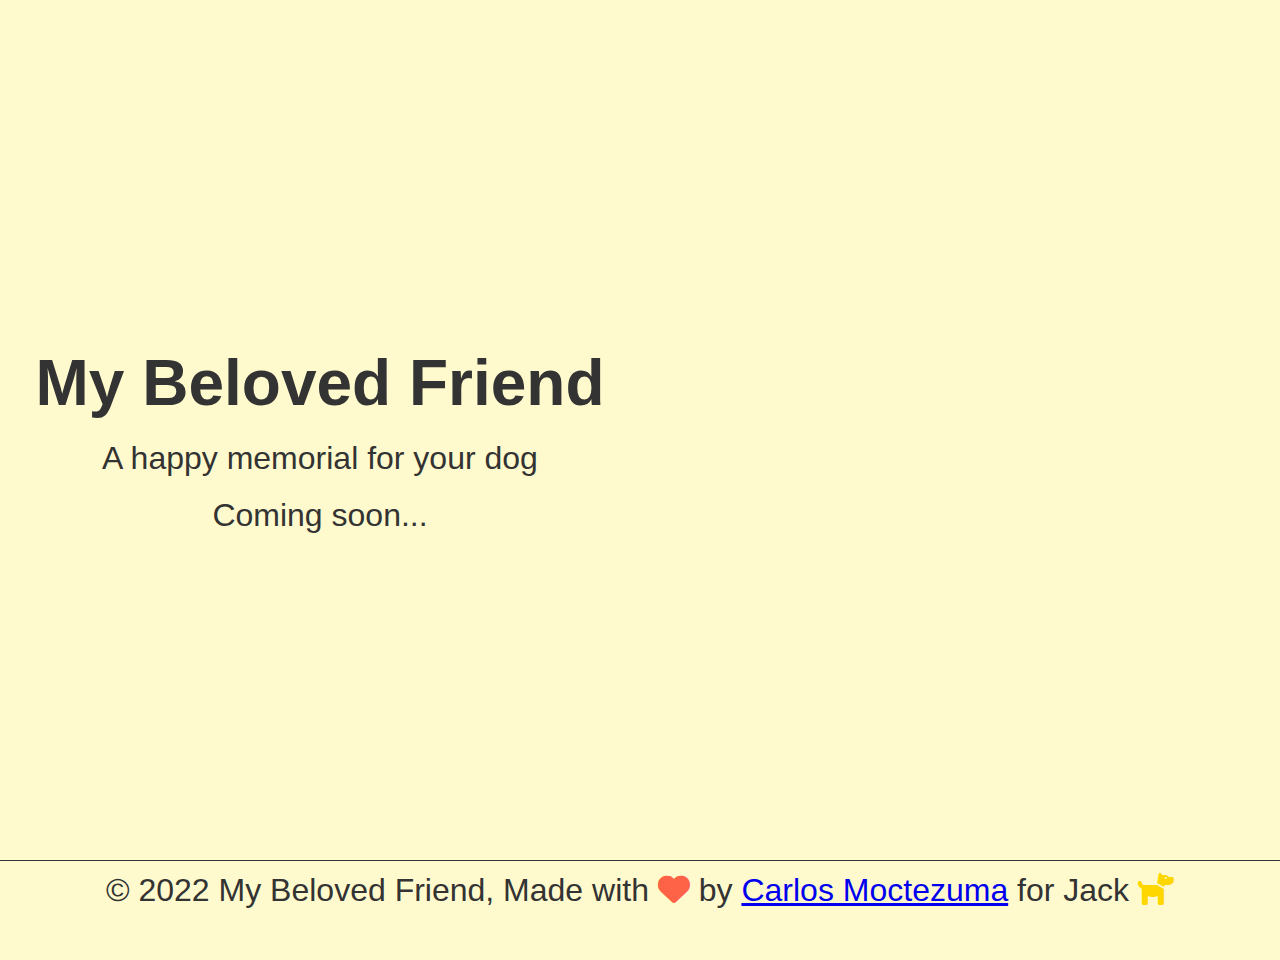
<file: public/localized-files/en_ALL/index.html>
<!DOCTYPE html>
<html lang="en">
<head>
    <!-- Google tag (gtag.js) -->
<script async src="https://www.googletagmanager.com/gtag/js?id=G-405FDVDKTB"></script>
<script>
  window.dataLayer = window.dataLayer || [];
  function gtag(){dataLayer.push(arguments);}
  gtag('js', new Date());

  gtag('config', 'G-405FDVDKTB');
</script>
    <meta charset="UTF-8">
    <meta http-equiv="X-UA-Compatible" content="IE=edge">
    <meta name="viewport" content="width=device-width, initial-scale=1.0">
    <title>My Beloved Friend | A happy memorial for your dog</title>

    <!-- Meta data  -->
    <meta name="title" content="My Beloved Friend | A happy memorial for your dog">
    <meta name="description" content="We know that dogs are our best friends, and their loss represents a great pain (it has happened to me too).that's why I decided to create a space on the web to commemorate his life and remember with happiness the time, joy and love he gave me.">
    <meta name="keywords" content="Dog memorial, my best friend, my beloved friend, always remember you, I'll love you forever, my dog's memories">
    <meta name="robots" content="index, follow">
    <meta http-equiv="Content-Type" content="text/html; charset=utf-8">
    <meta name="language" content="English">
    <meta name="revisit-after" content="100 days">
    <meta name="author" content="Carlos Moctezuma">
    <meta name="msapplication-config" content="../../browserconfig.xml" />

    <!-- Open Graph / Facebook -->
    <meta property="og:type" content="website">
    <meta property="og:url" content="https://my-beloved-friend.netlify.app/">
    <meta property="og:title" content="My Beloved Friend | A happy memorial for your dog">
    <meta property="og:description" content="We know that dogs are our best friends, and their loss represents a great pain (it has happened to me too).that's why I decided to create a space on the web to commemorate his life and remember with happiness the time, joy and love he gave me.">
    <meta property="og:image" content="https://my-beloved-friend.netlify.app/assets/img/og-image.png">


    <!-- Twitter -->
    <meta property="twitter:card" content="summary_large_image">
    <meta property="twitter:url" content="https://my-beloved-friend.netlify.app/">
    <meta property="twitter:title" content="My Beloved Friend | A happy memorial for your dog">
    <meta property="twitter:description" content="We know that dogs are our best friends, and their loss represents a great pain (it has happened to me too).that's why I decided to create a space on the web to commemorate his life and remember with happiness the time, joy and love he gave me.">
    <meta property="twitter:image" content="https://my-beloved-friend.netlify.app/assets/img/og-image.png">

    <!-- Favicon -->

    <link rel="apple-touch-icon" sizes="180x180" href="../../img/apple-touch-icon.png">
    <link rel="icon" type="image/png" sizes="32x32" href="../../img/favicon-32x32.png">
    <link rel="icon" type="image/png" sizes="16x16" href="../../img/favicon-16x16.png">
    <link rel="manifest" href="../../site.webmanifest">
    <link rel="mask-icon" href="../../img/safari-pinned-tab.svg" color="#5bbad5">
    <link rel="shortcut icon" href="../../img/favicon.ico">
    <meta name="msapplication-TileColor" content="#da532c">
    <meta name="msapplication-config" content="../../browserconfig.xml">
    <meta name="theme-color" content="#ffffff">

    
    <link rel="preload" href="https://cdnjs.cloudflare.com/ajax/libs/font-awesome/6.2.0/css/all.min.css" as="style" onload="this.onload=null;this.rel='stylesheet'">
    <noscript><link rel="stylesheet" href="https://cdnjs.cloudflare.com/ajax/libs/font-awesome/6.2.0/css/all.min.css" integrity="sha512-xh6O/CkQoPOWDdYTDqeRdPCVd1SpvCA9XXcUnZS2FmJNp1coAFzvtCN9BmamE+4aHK8yyUHUSCcJHgXloTyT2A==" crossorigin="anonymous" referrerpolicy="no-referrer"></noscript>
    <link rel="stylesheet" href="../../css/under-construction.css" media="all">
    
</head>
<body>
    <section>
        <div class="container">
            <div class="content-left">
                <h1>My Beloved Friend</h1>
                <p>A happy memorial for your dog</p>
                <p>Coming soon...</p>    
            </div>
            <div class="content-right">
    
            </div>
        </div>
        <div class="footer">
            <p>© 2022 My Beloved Friend, Made with <i class="fas fa-heart red"></i> by <a href="https://www.carlosmoctezuma.com" target="_blank">Carlos Moctezuma</a> for Jack <i class="fa-sharp fa-solid fa-dog golden"></i></p>
        </div>
    </section>
</body>
</html>
</file>
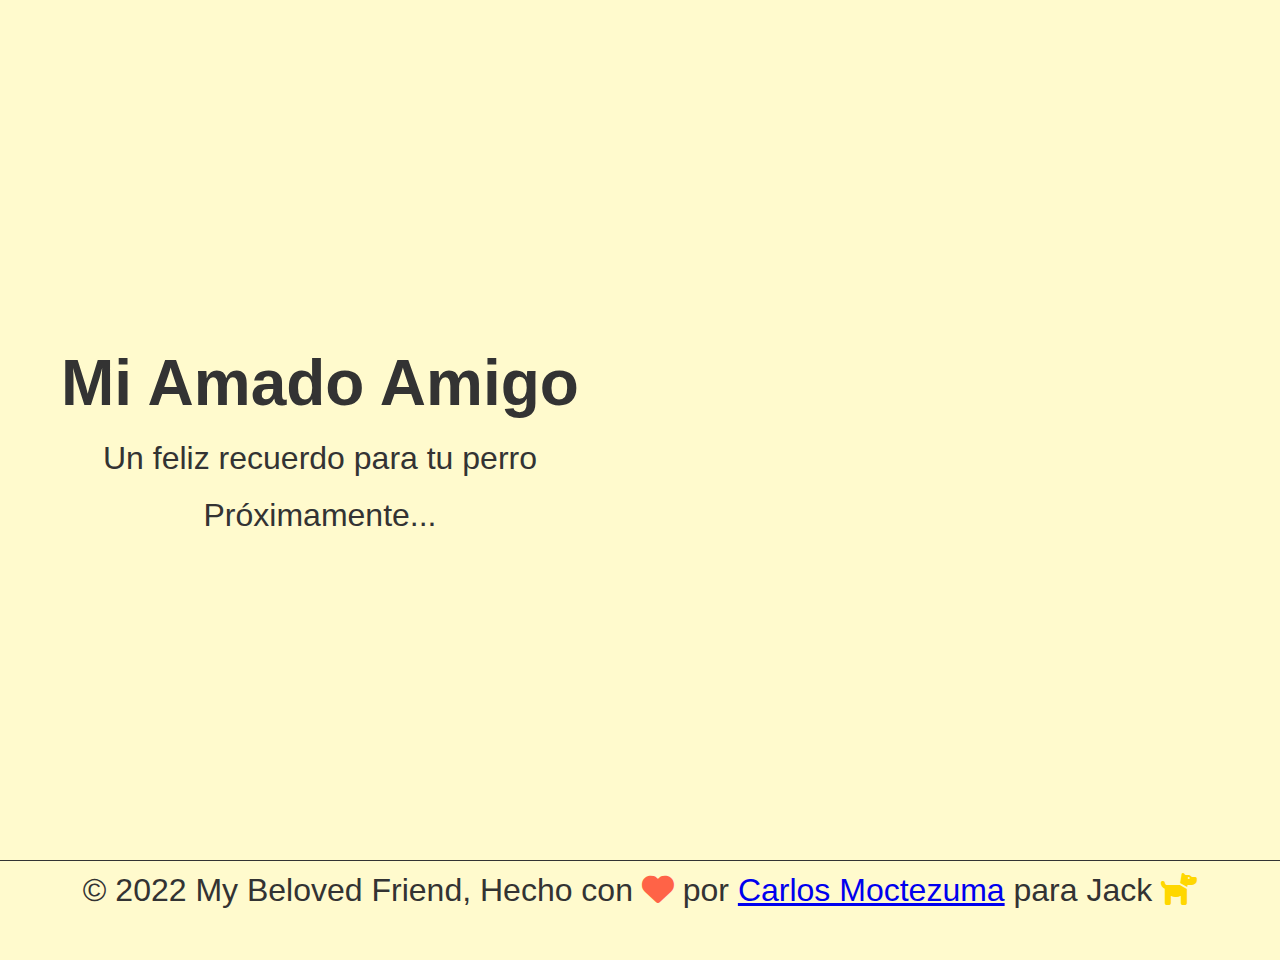
<file: public/localized-files/es_ALL/index.html>
<!DOCTYPE html>
<html lang="es">
<head>
    <!-- Google tag (gtag.js) -->
<script async src="https://www.googletagmanager.com/gtag/js?id=G-405FDVDKTB"></script>
<script>
  window.dataLayer = window.dataLayer || [];
  function gtag(){dataLayer.push(arguments);}
  gtag('js', new Date());

  gtag('config', 'G-405FDVDKTB');
</script>
    <meta charset="UTF-8">
    <meta http-equiv="X-UA-Compatible" content="IE=edge">
    <meta name="viewport" content="width=device-width, initial-scale=1.0">
    <title>Mi Amado Amigo | Un feliz recuerdo de tu perro</title>

    <!-- Meta data  -->
    <meta name="title" content="Mi Amado Amigo | Un feliz recuerdo de tu perro">
    <meta name="description" content="Se que los perros son nuestros mejores amigos, y su pérdida representa un gran dolor (a mí también me ha pasado).Por eso decidí crear un espacio en la web para conmemorar su vida y recordar con alegría el tiempo, la felicidad, diversión y el amor que nos dieron.">
    <meta name="keywords" content="mi mejor amigo, mi querido amigo, siempre te recordaré, te querré siempre, recuerdos de mi perro">
    <meta name="robots" content="index, follow">
    <meta http-equiv="Content-Type" content="text/html; charset=utf-8">
    <meta name="language" content="English">
    <meta name="revisit-after" content="100 days">
    <meta name="author" content="Carlos Moctezuma">
    <meta name="msapplication-config" content="../../browserconfig.xml" />

    <!-- Open Graph / Facebook -->
    <meta property="og:type" content="website">
    <meta property="og:url" content="https://my-beloved-friend.netlify.app/">
    <meta property="og:title" content="Mi Amado Amigo | Un feliz recuerdo de tu perro">
    <meta property="og:description" content="Se que los perros son nuestros mejores amigos, y su pérdida representa un gran dolor (a mí también me ha pasado).Por eso decidí crear un espacio en la web para conmemorar su vida y recordar con alegría el tiempo, la felicidad, diversión y el amor que nos dieron.">
    <meta property="og:image" content="https://my-beloved-friend.netlify.app/assets/img/og-image.png">


    <!-- Twitter -->
    <meta property="twitter:card" content="summary_large_image">
    <meta property="twitter:url" content="https://my-beloved-friend.netlify.app/">
    <meta property="twitter:title" content="Mi Amado Amigo | Un feliz recuerdo de tu perro">
    <meta property="twitter:description" content="Se que los perros son nuestros mejores amigos, y su pérdida representa un gran dolor (a mí también me ha pasado).Por eso decidí crear un espacio en la web para conmemorar su vida y recordar con alegría el tiempo, la felicidad, diversión y el amor que nos dieron.">
    <meta property="twitter:image" content="https://my-beloved-friend.netlify.app/assets/img/og-image.png">

    <!-- Favicon -->

    <link rel="apple-touch-icon" sizes="180x180" href="../../img/apple-touch-icon.png">
    <link rel="icon" type="image/png" sizes="32x32" href="../../img/favicon-32x32.png">
    <link rel="icon" type="image/png" sizes="16x16" href="../../img/favicon-16x16.png">
    <link rel="manifest" href="../../site.webmanifest">
    <link rel="mask-icon" href="../../img/safari-pinned-tab.svg" color="#5bbad5">
    <link rel="shortcut icon" href="../../img/favicon.ico">
    <meta name="msapplication-TileColor" content="#da532c">
    <meta name="msapplication-config" content="../../browserconfig.xml">
    <meta name="theme-color" content="#ffffff">

    <link rel="preload" href="https://cdnjs.cloudflare.com/ajax/libs/font-awesome/6.2.0/css/all.min.css" as="style" onload="this.onload=null;this.rel='stylesheet'">
    <noscript><link rel="stylesheet" href="https://cdnjs.cloudflare.com/ajax/libs/font-awesome/6.2.0/css/all.min.css" integrity="sha512-xh6O/CkQoPOWDdYTDqeRdPCVd1SpvCA9XXcUnZS2FmJNp1coAFzvtCN9BmamE+4aHK8yyUHUSCcJHgXloTyT2A==" crossorigin="anonymous" referrerpolicy="no-referrer"></noscript>
    <link rel="stylesheet" href="../../css/under-construction.css">

</head>
<body>
    <section>
        <div class="container">
            <div class="content-left">
                <h1>Mi Amado Amigo</h1>
                <p>Un feliz recuerdo para tu perro</p>
                <p>Próximamente...</p>
            </div>
            <div class="content-right">
            </div>
        </div>
        <div class="footer">
            <p>© 2022 My Beloved Friend, Hecho con <i class="fas fa-heart red"></i> por <a href="https://www.carlosmoctezuma.com" target="_blank">Carlos Moctezuma</a> para Jack <i class="fa-sharp fa-solid fa-dog golden"></i></p>
        </div>
    </section>
</body>
</html>
</file>
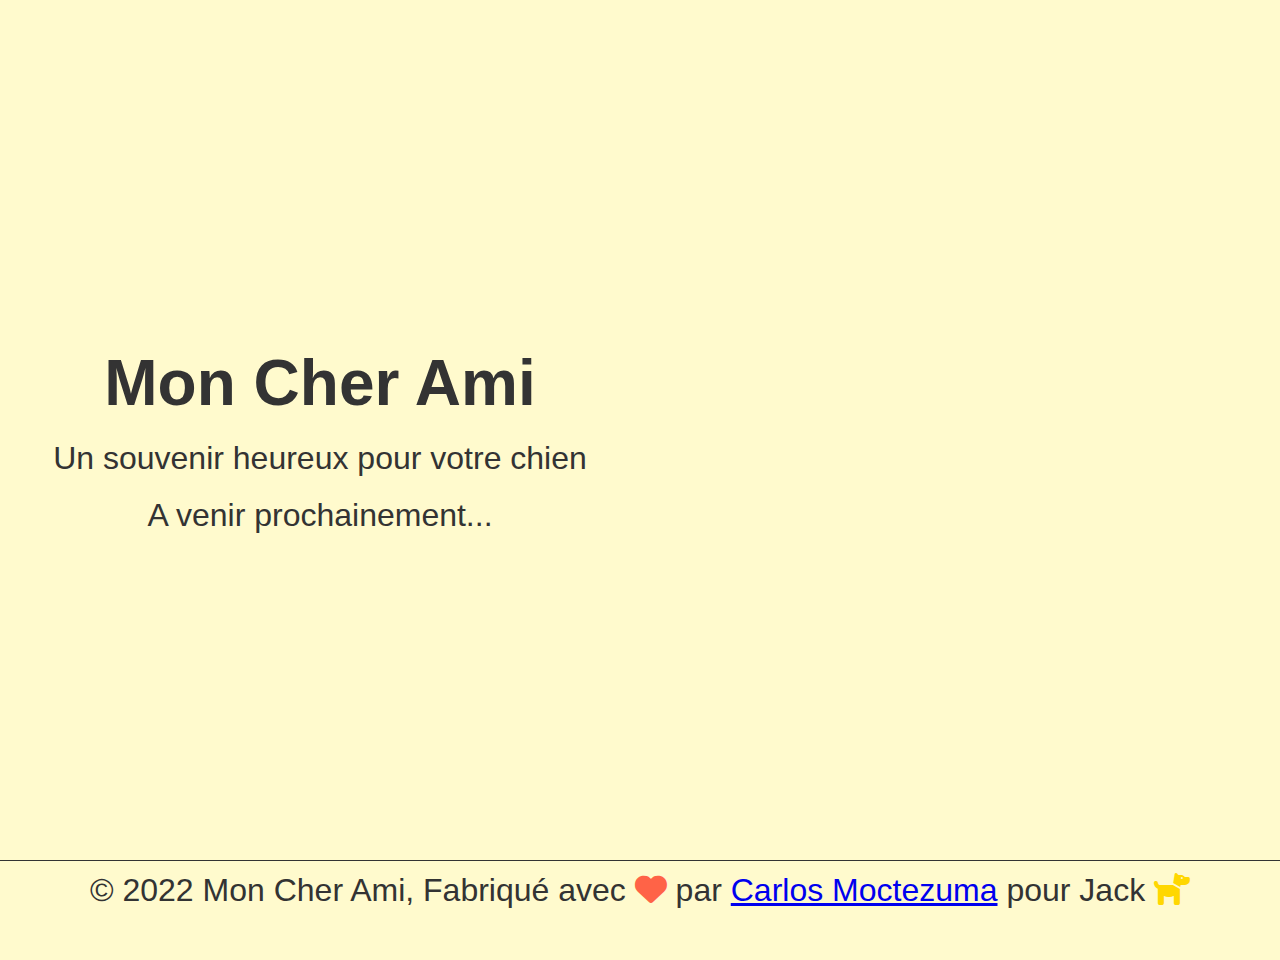
<file: public/localized-files/fr_ALL/index.html>
<!DOCTYPE html>
<html lang="fr">
<head>
    <!-- Google tag (gtag.js) -->
<script async src="https://www.googletagmanager.com/gtag/js?id=G-405FDVDKTB"></script>
<script>
  window.dataLayer = window.dataLayer || [];
  function gtag(){dataLayer.push(arguments);}
  gtag('js', new Date());

  gtag('config', 'G-405FDVDKTB');
</script>
    <meta charset="UTF-8">
    <meta http-equiv="X-UA-Compatible" content="IE=edge">
    <meta name="viewport" content="width=device-width, initial-scale=1.0">
    <title>Mon Cher Ami | Un heureux souvenir pour votre chien</title>

    <!-- Meta data  -->
    <meta name="title" content="Mon Cher Ami | Un heureux souvenir pour votre chien">
    <meta name="description" content="Je sais que les chiens sont nos meilleurs amis et que leur perte représente une grande douleur (cela m'est arrivé aussi). J'ai donc décidé de créer un espace sur le web pour commémorer leur vie et me souvenir avec joie du temps, du bonheur, du plaisir et de l'amour qu'ils nous ont donné.">
    <meta name="keywords" content="mi mejor amigo, mi querido amigo, siempre te recordaré, te querré siempre, recuerdos de mi perro">
    <meta name="robots" content="index, follow">
    <meta http-equiv="Content-Type" content="text/html; charset=utf-8">
    <meta name="language" content="English">
    <meta name="revisit-after" content="100 days">
    <meta name="author" content="Carlos Moctezuma">
    <meta name="msapplication-config" content="../../browserconfig.xml" />

    <!-- Open Graph / Facebook -->
    <meta property="og:type" content="website">
    <meta property="og:url" content="https://my-beloved-friend.netlify.app/">
    <meta property="og:title" content="Mon Cher Ami | Un heureux souvenir pour votre chien">
    <meta property="og:description" content="Je sais que les chiens sont nos meilleurs amis et que leur perte représente une grande douleur (cela m'est arrivé aussi). J'ai donc décidé de créer un espace sur le web pour commémorer leur vie et me souvenir avec joie du temps, du bonheur, du plaisir et de l'amour qu'ils nous ont donné.">
    <meta property="og:image" content="https://my-beloved-friend.netlify.app/assets/img/og-image.png">


    <!-- Twitter -->
    <meta property="twitter:card" content="summary_large_image">
    <meta property="twitter:url" content="https://my-beloved-friend.netlify.app/">
    <meta property="twitter:title" content="Mon Cher Ami | Un heureux souvenir pour votre chien">
    <meta property="twitter:description" content="Je sais que les chiens sont nos meilleurs amis et que leur perte représente une grande douleur (cela m'est arrivé aussi). J'ai donc décidé de créer un espace sur le web pour commémorer leur vie et me souvenir avec joie du temps, du bonheur, du plaisir et de l'amour qu'ils nous ont donné.">
    <meta property="twitter:image" content="https://my-beloved-friend.netlify.app/assets/img/og-image.png">

    <!-- Favicon -->

    <link rel="apple-touch-icon" sizes="180x180" href="../../img/apple-touch-icon.png">
    <link rel="icon" type="image/png" sizes="32x32" href="../../img/favicon-32x32.png">
    <link rel="icon" type="image/png" sizes="16x16" href="../../img/favicon-16x16.png">
    <link rel="manifest" href="../../site.webmanifest">
    <link rel="mask-icon" href="../../img/safari-pinned-tab.svg" color="#5bbad5">
    <link rel="shortcut icon" href="img/favicon.ico">
    <meta name="msapplication-TileColor" content="#da532c">
    <meta name="msapplication-config" content="../../browserconfig.xml">
    <meta name="theme-color" content="#ffffff">

    <link rel="preload" href="https://cdnjs.cloudflare.com/ajax/libs/font-awesome/6.2.0/css/all.min.css" as="style" onload="this.onload=null;this.rel='stylesheet'">
    <noscript><link rel="stylesheet" href="https://cdnjs.cloudflare.com/ajax/libs/font-awesome/6.2.0/css/all.min.css" integrity="sha512-xh6O/CkQoPOWDdYTDqeRdPCVd1SpvCA9XXcUnZS2FmJNp1coAFzvtCN9BmamE+4aHK8yyUHUSCcJHgXloTyT2A==" crossorigin="anonymous" referrerpolicy="no-referrer"></noscript>
    <link rel="stylesheet" href="../../css/under-construction.css">

</head>
<body>
    <section>
        <div class="container">
            <div class="content-left">
                <h1>Mon Cher Ami</h1>
                <p>Un souvenir heureux pour votre chien</p>
                <p>A venir prochainement...</p>
            </div>
            <div class="content-right">
            </div>
        </div>
        <div class="footer">
            <p>© 2022 Mon Cher Ami, Fabriqué avec <i class="fas fa-heart red"></i> par <a href="https://www.carlosmoctezuma.com" target="_blank">Carlos Moctezuma</a> pour Jack <i class="fa-sharp fa-solid fa-dog golden"></i></p>
        </div>
    </section>
</body>
</html>
</file>
<file: public/css/under-construction.css>
*{
    margin: 0;
    padding: 0;
    box-sizing: border-box;
}

body{
    background: lemonchiffon;
    font-family: 'Poppins', sans-serif;
    overflow: hidden;
}

.container{
    width: 100%;
    height: 100vh;
    display: flex;
    flex-direction: column-reverse;
    flex-wrap: nowrap;
    justify-content: center;
    align-items: center;
}
.content-left{
    width: 100%;
    height: 50vh;
    display: flex;
    flex-direction: column;
    flex-wrap: nowrap;
    align-content: space-evenly;
    justify-content: center;
    align-items: center;
    padding:2%;
}

.content-left h1{
    font-size: 2.5rem;
    color: #333;
    margin-bottom: 20px;
}

.content-left p{
    font-size: 1.5rem;
    color: #333;
    margin-bottom: 20px;
    text-align: center;
}

.content-right{
    width: 100%;
    height: 50vh;
    display: flex;
    flex-direction: column;
    flex-wrap: nowrap;
    align-content: space-around;
    justify-content: center;
    align-items: center;
    background-image: url("https://mybelovedfriend.dog/img/underconstruction/mybelovedfriend.webp");
    background-repeat: no-repeat;
    background-size: cover;
    background-position: center;
}

.footer{
    width: 100%;
    height: 30px;
    background:lemonchiffon;
    display: flex;
    justify-content: center;
    align-items: center;
    flex-direction: column;
    position: relative;
    bottom: 30px;
    border-top: 1px solid #333;
}

.footer p{
    font-size: 0.9rem;
    color: #333;
    text-align: center;
}

.red{
    color: tomato;
}

.golden{
    color: gold;
}

/* Small devices (landscape phones, 576px and up) */
@media (max-width: 576px) {
    .container{
        width: 100%;
        height: 100vh;
        display: flex;
        flex-direction: column-reverse;
        flex-wrap: nowrap;
        justify-content: center;
        align-items: center;
    }
    .content-left{
        width: 100%;
        height: 50vh;
        display: flex;
        flex-direction: column;
        flex-wrap: nowrap;
        align-content: space-evenly;
        justify-content: center;
        align-items: center;
        padding:2%;
    }

    .content-left h1{
        font-size: 2.5rem;
        color: #333;
        margin-bottom: 20px;
    }
    
    .content-left p{
        font-size: 1.5rem;
        color: #333;
        margin-bottom: 20px;
        text-align: center;
    }
    
    .content-right{
        width: 100%;
        height: 50vh;
        display: flex;
        flex-direction: column;
        flex-wrap: nowrap;
        align-content: space-around;
        justify-content: center;
        align-items: center;
        background-image: url("https://mybelovedfriend.dog//img/underconstruction/mybelovedfriend.webp");
    background-repeat: no-repeat;
    background-size: cover;
    background-position: center;
    }
    
    .footer{
        width: 100%;
        height: 30px;
        background:lemonchiffon;
        display: flex;
        justify-content: center;
        align-items: center;
        flex-direction: column;
        position: relative;
        bottom: 30px;
        border-top: 1px solid #333;
    }
 }

/* Medium devices (tablets, 768px and up)*/
@media (min-width: 768px) { .container{
    width: 100%;
    height: 100vh;
    display: flex;
    flex-direction: column-reverse;
    flex-wrap: nowrap;
    justify-content: center;
    align-items: center;
}
.content-left{
    width: 100%;
    height: 50vh;
    display: flex;
    flex-direction: column;
    flex-wrap: nowrap;
    align-content: space-evenly;
    justify-content: center;
    align-items: center;
    padding:2%;
}

.content-left h1{
    font-size: 2.5rem;
    color: #333;
    margin-bottom: 20px;
}

.content-left p{
    font-size: 1.5rem;
    color: #333;
    margin-bottom: 20px;
    text-align: center;
}

.content-right{
    width: 100%;
    height: 50vh;
    display: flex;
    flex-direction: column;
    flex-wrap: nowrap;
    align-content: space-around;
    justify-content: center;
    align-items: center;
    background-image: url("https://mybelovedfriend.dog//img/underconstruction/mybelovedfriend.webp");
    background-repeat: no-repeat;
    background-size: cover;
    background-position: center;
}

.footer{
    width: 100%;
    height: 30px;
    background:lemonchiffon;
    display: flex;
    justify-content: center;
    align-items: center;
    flex-direction: column;
    position: relative;
    bottom: 30px;
    border-top: 1px solid #333;
} }

/* Large devices (desktops, 992px and up)*/
@media (min-width: 992px) { 
    .container{
    width: 100%;
    height: 100vh;
    display: flex;
    justify-content: center;
    align-items: center;
    flex-direction: row;
}

.content-left{
    width: 50%;
    height: 100%;
    display: flex;
    justify-content: center;
    align-items: center;
    flex-direction: column;
}

.content-left h1{
    font-size: 4rem;
    color: #333;
    margin-bottom: 20px;
    text-align: center;
}

.content-left p{
    font-size: 2rem;
    color: #333;
    margin-bottom: 20px;
}

.content-right{
    width: 50%;
    height: 100%;
    display: flex;
    justify-content: center;
    align-items: center;
    flex-direction: column;
    background-image: url("https://mybelovedfriend.dog//img/underconstruction/mybelovedfriend.webp");
    background-repeat: no-repeat;
    background-size: cover;
    background-position: center;
}

.footer{
    width: 100%;
    height: 30px;
    background:lemonchiffon;
    display: flex;
    justify-content: center;
    align-items: center;
    flex-direction: column;
    position: relative;
    bottom: 30px;
    border-top: 1px solid #333;
}

.red{
    color: tomato;
}

.golden{
    color: gold;
}
}

/* X-Large devices (large desktops, 1200px and up)*/
@media (min-width: 1200px) {
    .container{
    width: 100%;
    height: 100vh;
    display: flex;
    justify-content: center;
    align-items: center;
    flex-direction: row;
}

.content-left{
    width: 50%;
    height: 100%;
    display: flex;
    justify-content: center;
    align-items: center;
    flex-direction: column;
}

.content-left h1{
    font-size: 4rem;
    color: #333;
    margin-bottom: 20px;
    text-align: center;
}

.content-left p{
    font-size: 2rem;
    color: #333;
    margin-bottom: 20px;
}

.content-right{
    width: 50%;
    height: 100%;
    display: flex;
    justify-content: center;
    align-items: center;
    flex-direction: column;
    background-image: url("https://mybelovedfriend.dog//img/underconstruction/mybelovedfriend.webp");
    background-repeat: no-repeat;
    background-size: cover;
    background-position: center;
}

.footer{
    width: 100%;
    height: 60px;
    background:lemonchiffon;
    display: flex;
    justify-content: center;
    align-items: center;
    flex-direction: column;
    position: relative;
    bottom: 40px;
    border-top: 1px solid #333;
}

.footer p{
    font-size: 2rem;
    color: #333;
}

.red{
    color: tomato;
}

.golden{
    color: gold;
}
}

/* XX-Large devices (larger desktops, 1400px and up)*/
@media (min-width: 1400px) {
    .container{
    width: 100%;
    height: 100vh;
    display: flex;
    justify-content: center;
    align-items: center;
    flex-direction: row;
}

.content-left{
    width: 50%;
    height: 100%;
    display: flex;
    justify-content: center;
    align-items: center;
    flex-direction: column;
}

.content-left h1{
    font-size: 6rem;
    color: #333;
    margin-bottom: 20px;
    text-align: center;
}

.content-left p{
    font-size: 4rem;
    color: #333;
    margin-bottom: 20px;
}

.content-right{
    width: 50%;
    height: 100%;
    display: flex;
    justify-content: center;
    align-items: center;
    flex-direction: column;
    background-image: url("https://mybelovedfriend.dog//img/underconstruction/mybelovedfriend.webp");
    background-repeat: no-repeat;
    background-size: cover;
    background-position: center;
}

.footer{
    width: 100%;
    height: 50px;
    background:lemonchiffon;
    display: flex;
    justify-content: center;
    align-items: center;
    flex-direction: column;
    position: relative;
    bottom: 50px;
    border-top: 1px solid #333;
}

.footer p{
    font-size: 2rem;
}

.red{
    color: tomato;
}

.golden{
    color: gold;
}
}
</file>
